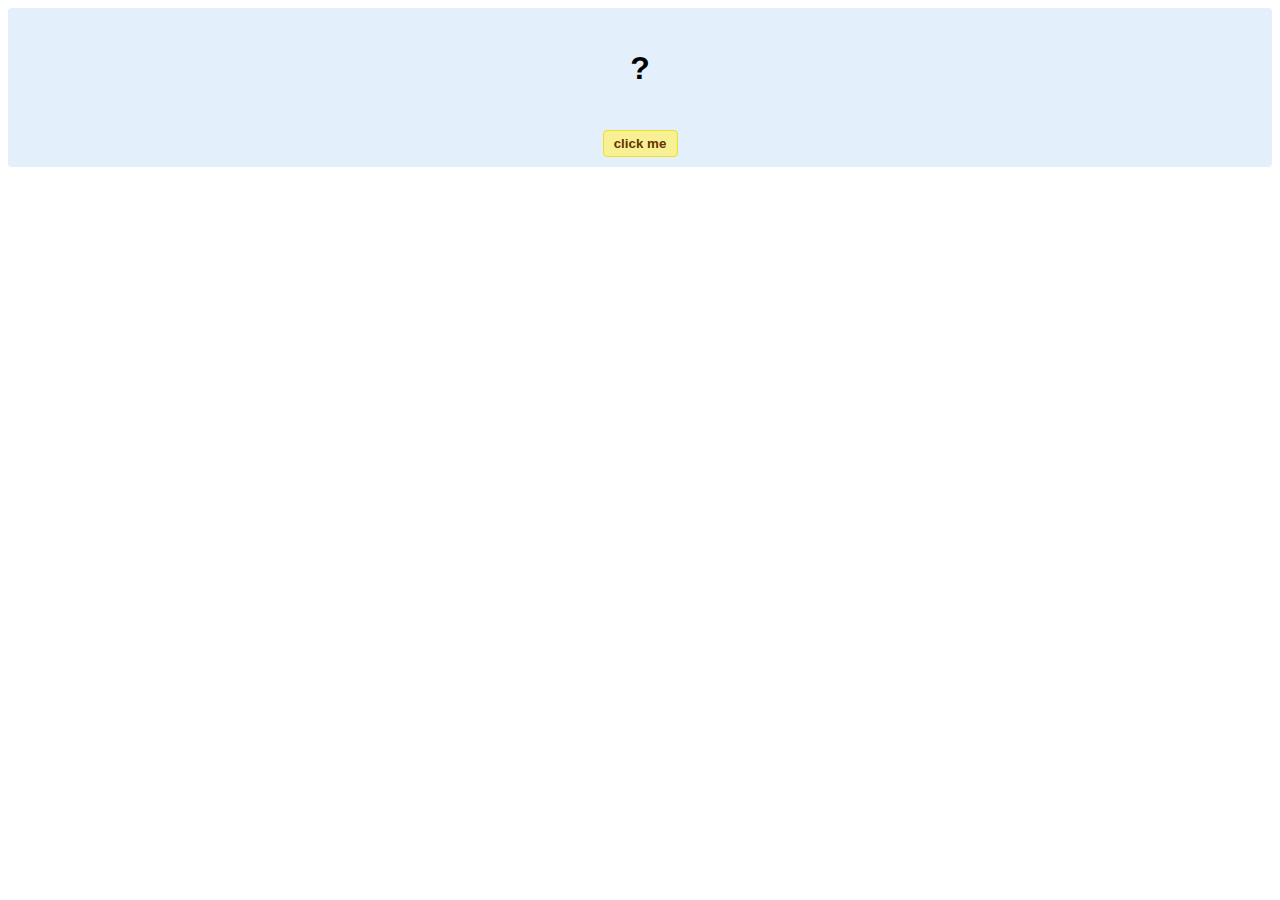
<file: hello-world.html>
<!DOCTYPE html>
<!-- HTML5 Hello world by kirupa - http://www.kirupa.com/html5/getting_your_feet_wet_html5_pg1.htm -->
<html lang="en-us">

<head>
<meta charset="utf-8">
<title>Hello...</title>
<style type="text/css">
#mainContent {
	font-family: Arial, Helvetica, sans-serif;
	font-size: xx-large;
	font-weight: bold;
	background-color: #E3F0FB;
	border-radius: 4px;
	padding: 10px;
	text-align: center;
}
.buttonStyle {
	border-radius: 4px;
	border: thin solid #F0E020;
	padding: 5px;
	background-color: #F8F094;
	font-family: "Segoe UI", Tahoma, Geneva, Verdana, sans-serif;
	font-weight: bold;
	color: #663300;
	width: 75px;
}

.buttonStyle:hover {
	border: thin solid #FFCC00;
	background-color: #FCF9D6;
	color: #996633;
	cursor: pointer;
}
.buttonStyle:active {
	border: thin solid #99CC00;
	background-color: #F5FFD2;
	color: #669900;
	cursor: pointer;
}

</style>
</head>

<body>
<div id="mainContent">
<p id="helloText">?</p>
<button id="clickButton" class="buttonStyle">click me</button>
</div>
<script> 
var myButton = document.getElementById("clickButton");
var myText = document.getElementById("helloText");

myButton.addEventListener('click', doSomething, false)

function doSomething() {
	myText.textContent = "hello, world!";
}
</script>

</body>
</html>
</file>
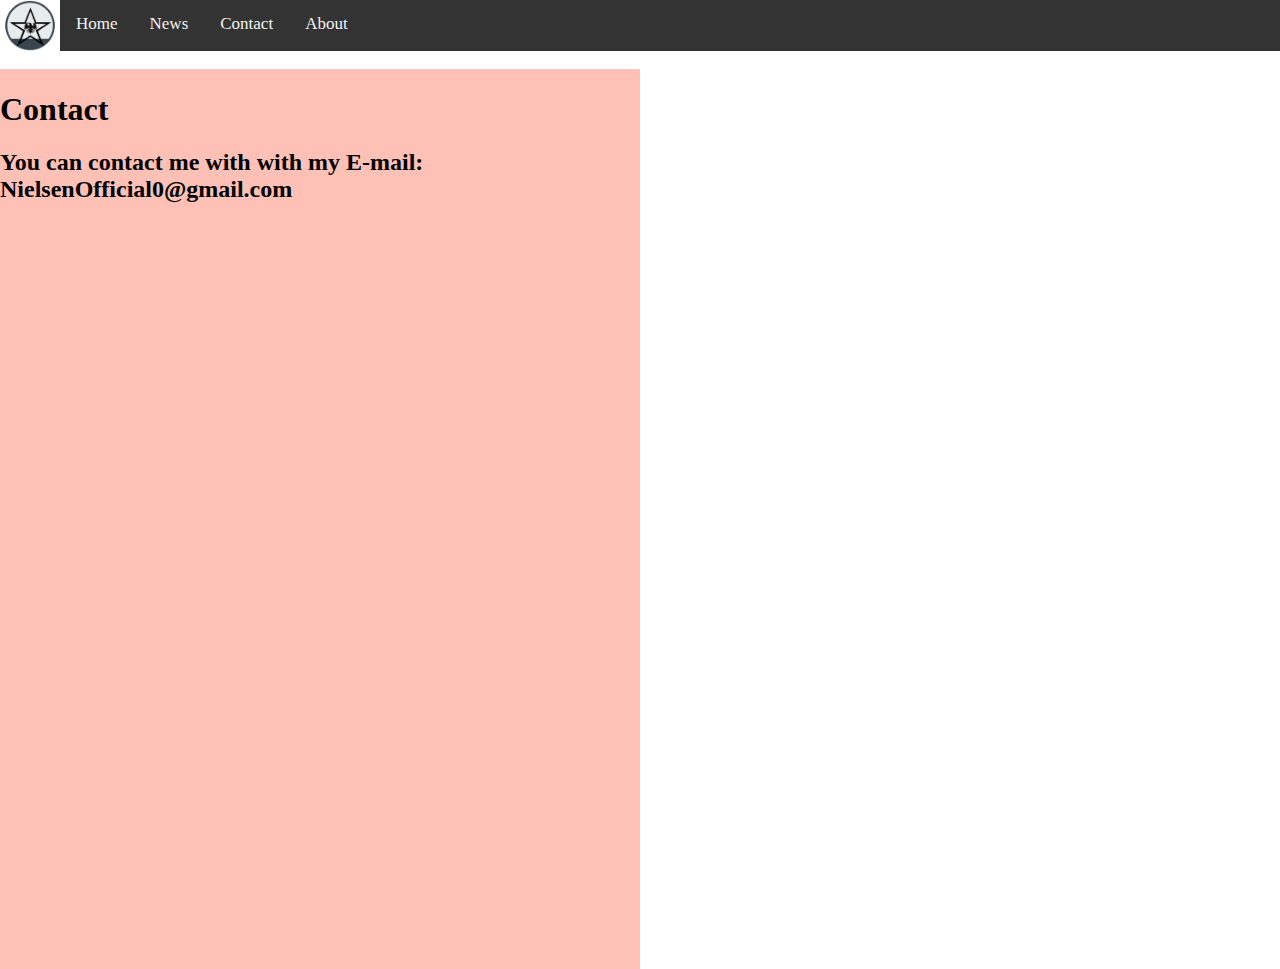
<file: portfolio/Contact.html>
<!DOCTYPE html>
<html>
    <head>
        <link rel="stylesheet" href="styles.css">
    </head>
        <body>
            
    <div class="topnav" id="myTopnav">
        <img src="Logo.png" class="smallimage"></img>   

        <a href="index.html">Home</a>
        <a href="news.html">News</a>
        <a href="Contact.html">Contact</a>
        <a href="#about">About</a>
        
    </div>
    <br>
    <div class="frame1">
        <h1>Contact</h1>
        <h2>
            You can contact me with with my E-mail: 
            NielsenOfficial0@gmail.com
        </h2>
    </div>
          
   
    </html>
</file>
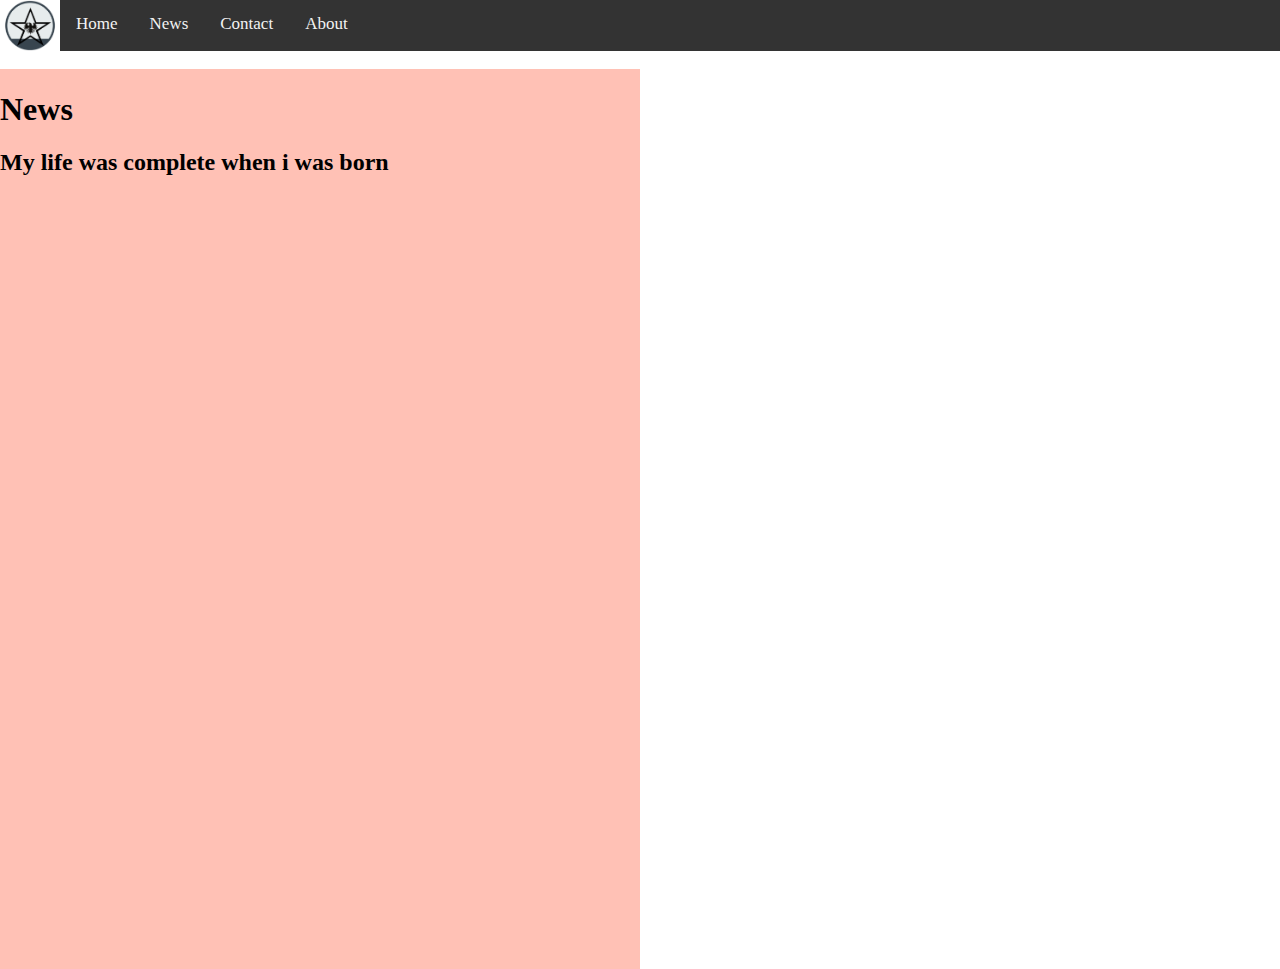
<file: portfolio/news.html>
<!DOCTYPE html>
<html>
    <head>
        <link rel="stylesheet" href="styles.css">
    </head>
        <body>
            
    <div class="topnav" id="myTopnav">
        <img src="Logo.png" class="smallimage"></img>   

        <a href="index.html">Home</a>
        <a href="news.html">News</a>
        <a href="Contact.html">Contact</a>
        <a href="about.html">About</a>
        
    </div>
    <br>
    <div class="frame1">
        <h1>News</h1>
        <h2>
            My life was complete when i was born
        </h2>
    </div>
          
   
    </html>
</file>
<file: portfolio/styles.css>
body, html{
    margin: 0;
    padding: 0;
    background-image: url("http://t.wallpaperweb.org/wallpaper/nature/1920x1080/Wallpaper_1080p_74.jpg")
}
.container{
    list-style: none
}
.container ul il{
    background-color:#B86BA3;
    width:150px;
    border:1px solid;
    line-height:50px;
    text-align:center;
    float:left;
}
.topnav {
    background-color: #333;
    overflow: hidden;
}

/* Style the links inside the navigation bar */
.topnav a {
    float: left;
    display: block;
    color: #f2f2f2;
    text-align: center;
    padding: 14px 16px;
    text-decoration: none;
    font-size: 17px;
}

/* Change the color of links on hover */
.topnav a:hover {
    background-color: #ddd;
    color: black;
}

/* Add a color to the active/current link */
.topnav a.active {
    background-color: #4CAF50;
    color: white;
}

.frame1 {
    background-color:rgba(255, 99, 71, 0.4) ;
    height: 80vh;
}
.logo {

}
.smallimage {
    width: 60px;
    text-align: left;
    left: 0;
    float:left;
}

.frame2 {
    background-color: green;
    opacity: .5;
}

.frame1, .frame2 {
    display: inline-block;
    height: 100vh;
    float: left;
    width: 50vw;
}
</file>
